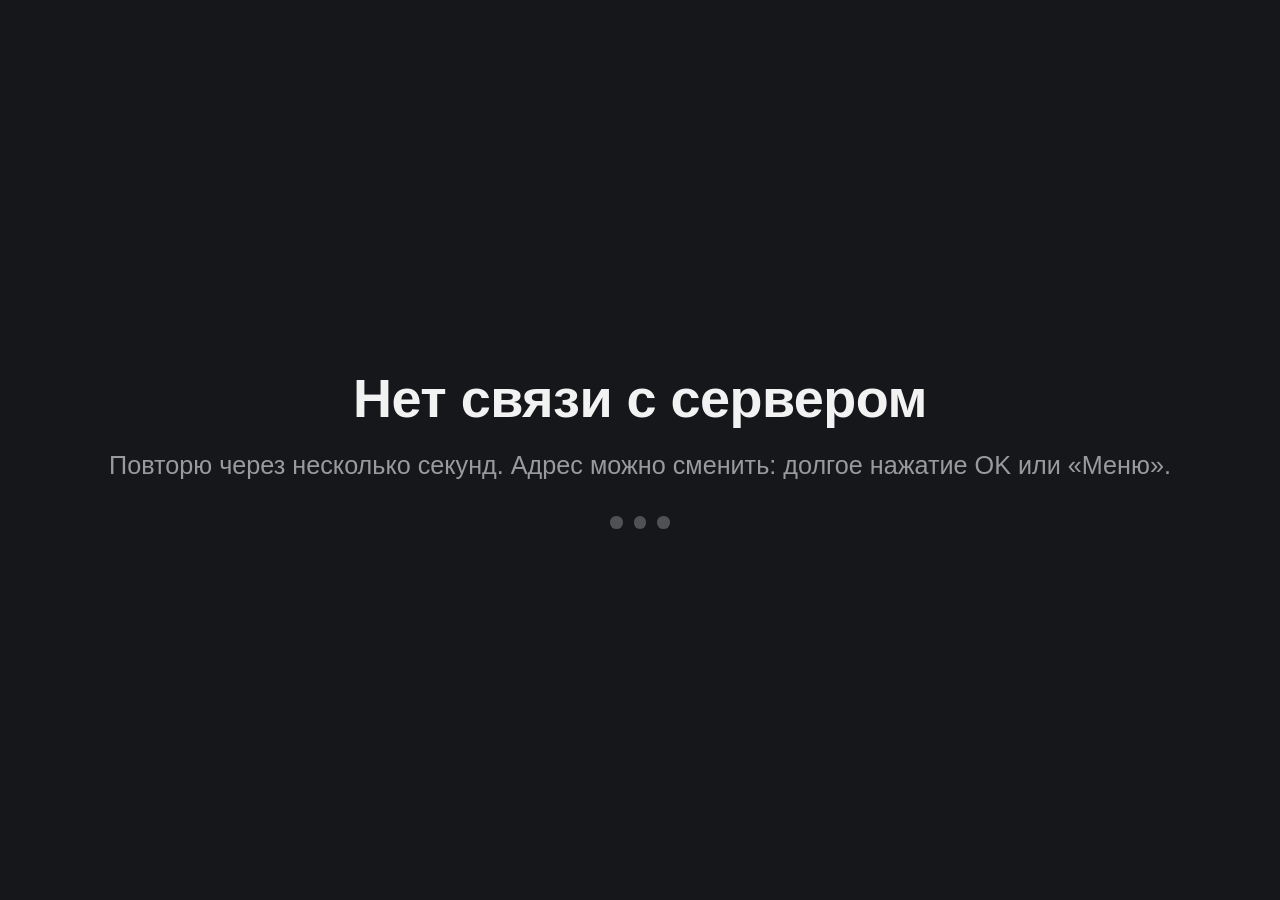
<file: android/app/src/main/assets/offline.html>
<!doctype html>
<html lang="ru">
<meta charset="utf-8">
<meta name="viewport" content="width=device-width, initial-scale=1">
<title>Нет связи</title>
<style>
  html, body { margin: 0; height: 100%; background: #15171b; color: #f2f2f2; overflow: hidden;
               font-family: Roboto, "Noto Sans", sans-serif; }
  body { display: flex; flex-direction: column; align-items: center; justify-content: center; }
  h1 { font-size: 6vh; font-weight: 700; margin: 0; letter-spacing: -.01em; }
  p { font-size: 2.8vh; opacity: .6; margin: 2.4vh 0 0; }
  .dot { display: inline-block; width: 1.4vh; height: 1.4vh; border-radius: 50%; background: #fff;
         margin: 4vh .6vh 0; opacity: .25; animation: b 1.4s ease-in-out infinite; }
  .dot:nth-child(2) { animation-delay: .2s; } .dot:nth-child(3) { animation-delay: .4s; }
  @keyframes b { 50% { opacity: .9; } }
</style>
<h1>Нет связи с сервером</h1>
<p>Повторю через несколько секунд. Адрес можно сменить: долгое нажатие OK или «Меню».</p>
<div><span class="dot"></span><span class="dot"></span><span class="dot"></span></div>
</html>
</file>
